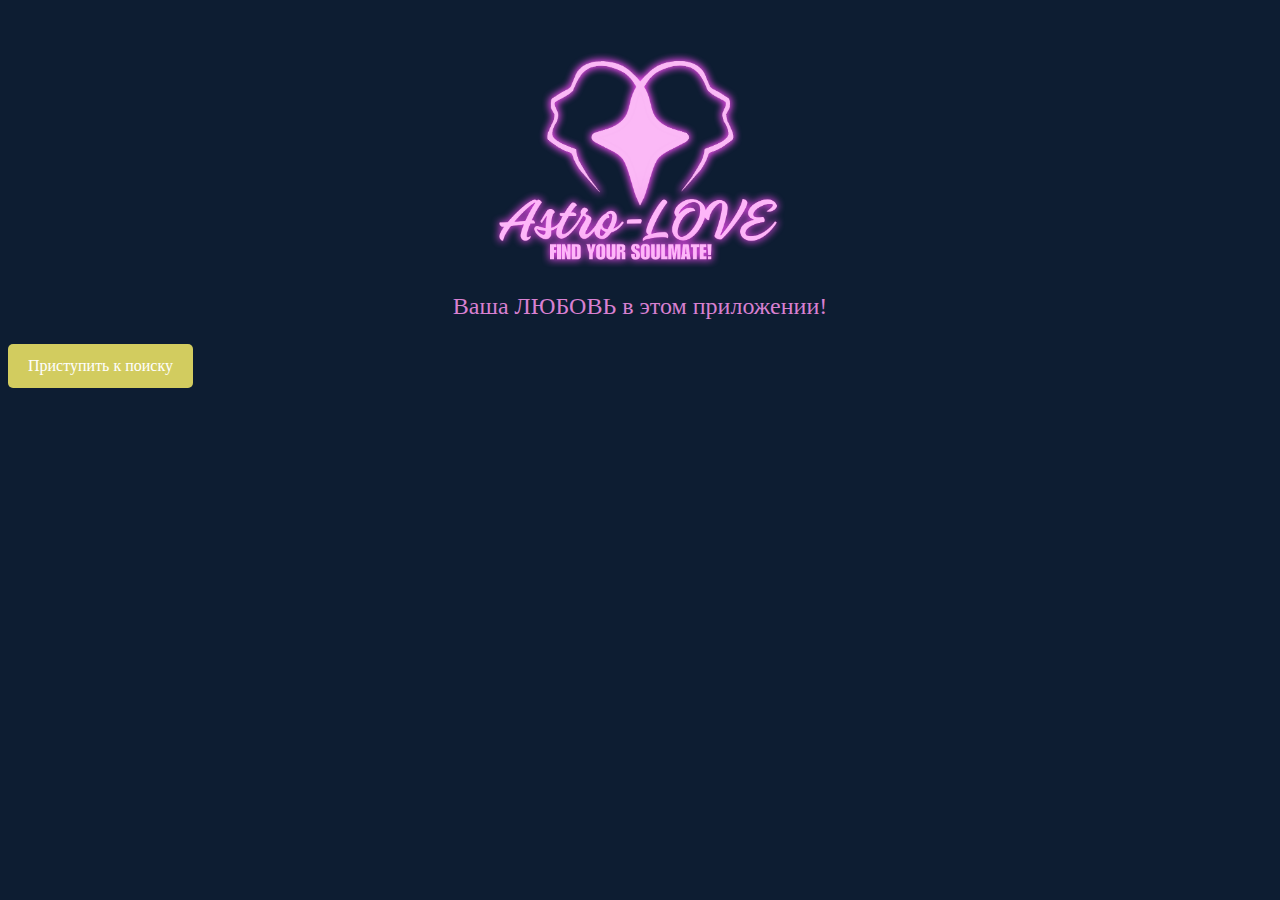
<file: index.html>
<!DOCTYPE html>
<html lang="ru">

<head>
    <meta charset="UTF-8">
    <meta name="viewport"
        content="width=device-width, user-scalable=no, initial-scale=1.0, maximum-scale=1.0, minimum-scale=1.0">
    <meta http-equiv="X-UA-Compatible" content="=ie=edge">
    <title>Astro Love</title>
    <link rel="stylesheet" href="./css/mainPage.css">
</head>

<body>
    <div id="main">

        <img src="./photos/logo_neon_cut.png" alt="INTRO" />
        <p style="text-align:center; color:#d880d1;">Ваша ЛЮБОВЬ в этом приложении!</p>
        <!-- Контейнер для кнопки -->
        <div id="button-container">
        </div>
        <a href="registration.html"><button id="profile">Приступить к поиску</button></a>
    </div>
    <script src="https://telegram.org/js/telegram-web-app.js?56"></script>
    <script src="./javaScript/mainPage.js"></script>
</body>

</html>
</file>
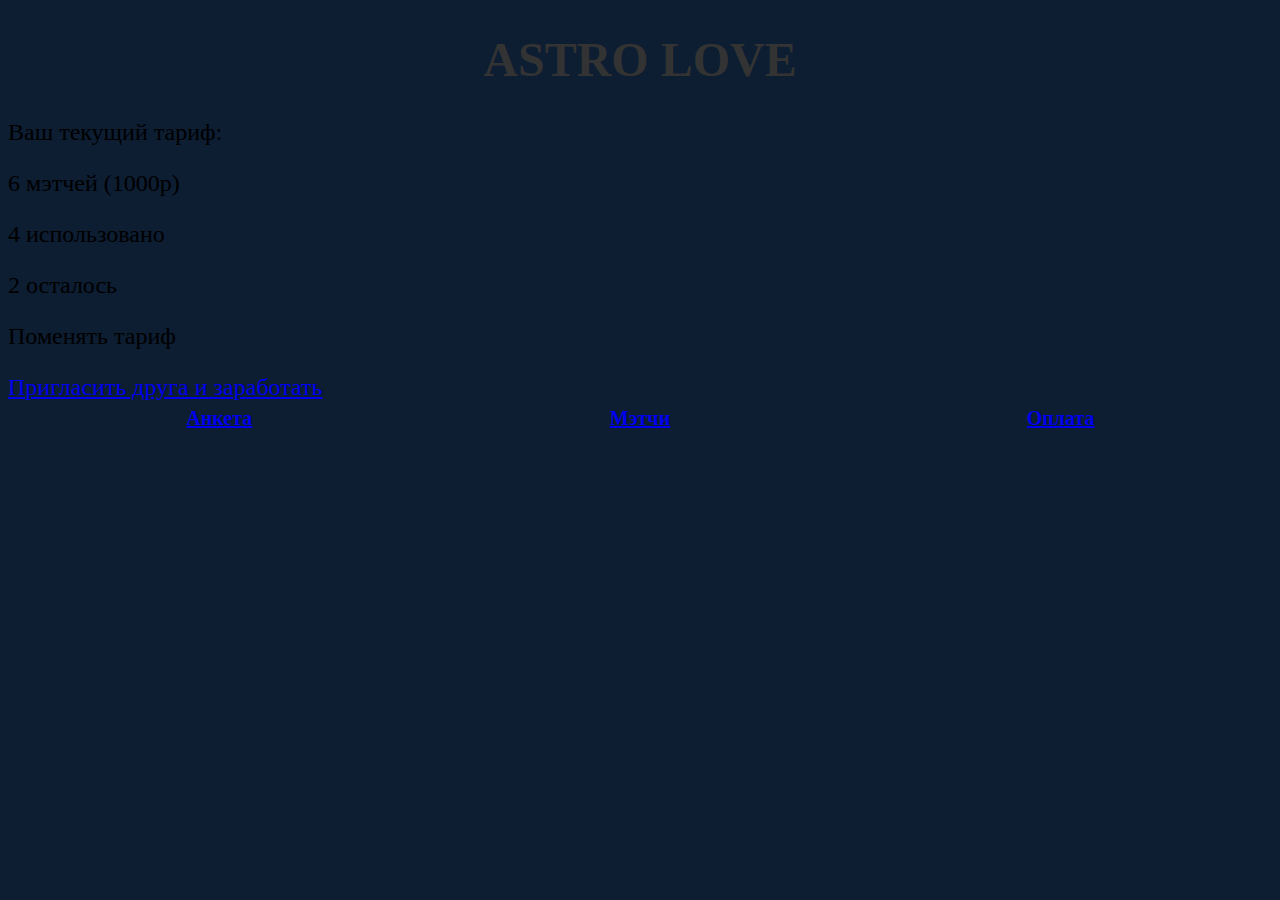
<file: balance.htm>
<!DOCTYPE html>
<html lang="ru">
    <head>
        <meta charset="UTF-8">
        <meta name="viewport" content="width=device-width, user-scalable=no, initial-scale=1.0, maximum-scale=1.0, minimum-scale=1.0">
        <meta http-equiv="X-UA-Compatible" content="=ie=edge">
        <title>Astro Love</title>
        <link rel="stylesheet" href="./css/mainPage.css">
    </head>
    <body>
 
            <h1>ASTRO LOVE</h1>
           <p>Ваш текущий тариф:</p>
            <p>6 мэтчей (1000р)</p>
         <p>4 использовано</p>
         <p>2 осталось</p>
        <p>Поменять тариф</p>
        
        <a href="invitefriend.htm">Пригласить друга и заработать</a>
           
 
 <table class="table-bordered" >
 <tbody>
<td style="width: 33%; text-align: center;"><strong><span style="font-size: 15pt;"><a href="profile.htm" >Анкета</a></span></strong></td>
<td style="width: 33%; ; text-align: center; "><strong><span style="font-size: 15pt;"><a href="match.htm">Мэтчи</a></span></strong></td>
<td style="width: 33%;  text-align: center; "><strong><span style="font-size: 15pt;"><a href="balance.htm">Оплата</a></span></strong></td>
 </tbody>
</table>
        
        <script src="https://telegram.org/js/telegram-web-app.js?56"></script>
        <script src="./javaScript/mainPage.js"></script>
           
    </body>
</html>
</file>
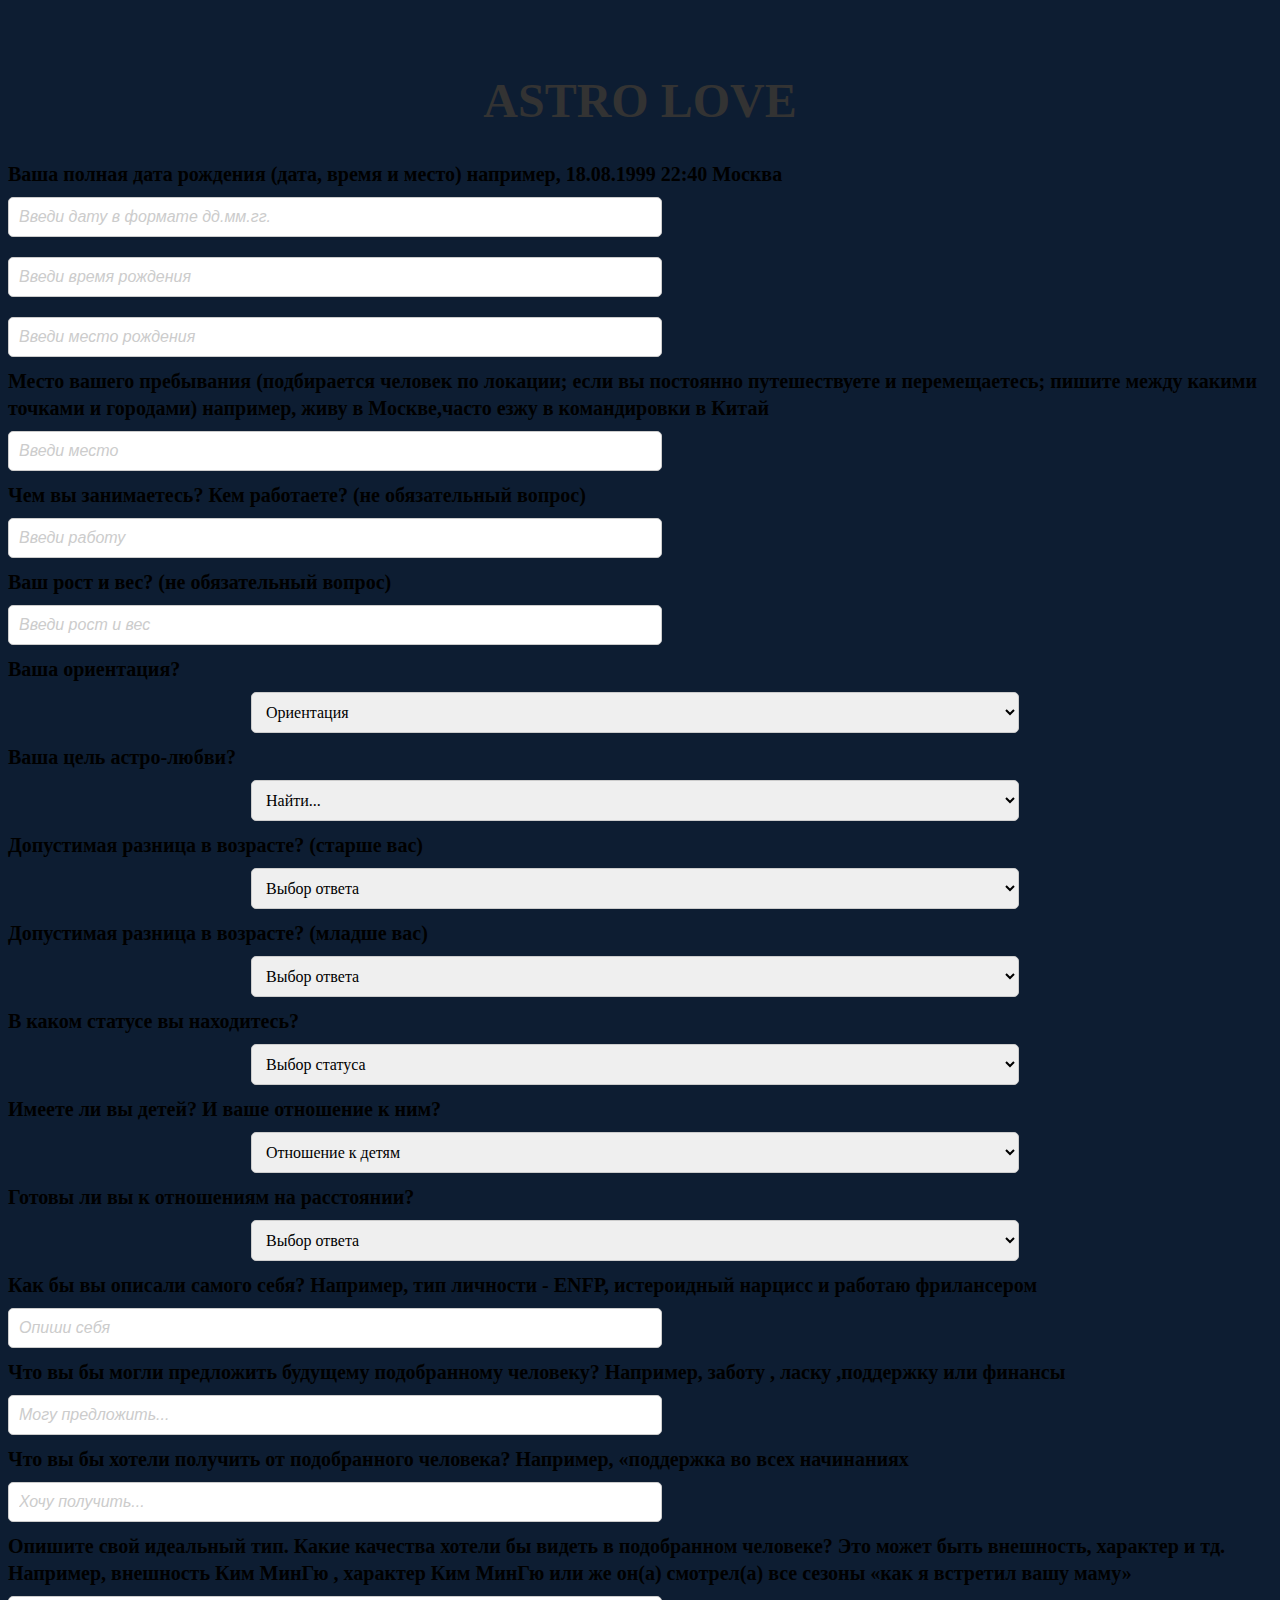
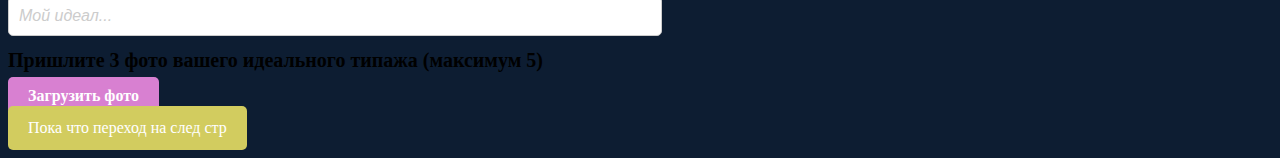
<file: form.html>
<!DOCTYPE html>
<html lang="ru">
    <head>
        <meta charset="UTF-8">
        <meta name="viewport" content="width=device-width, user-scalable=no, initial-scale=1.0, maximum-scale=1.0, minimum-scale=1.0">
        <meta http-equiv="X-UA-Compatible" content="=ie=edge">
        <title>Astro Love</title>
        <link rel="stylesheet" href="./css/mainPage.css">
    </head>
    <body>
        <div id="main">
 <table class="table-bordered" >
 <tbody>
<td style="width: 33%; text-align: center;"><strong><span style="font-size: 10pt;"><a class="active" href="registration.html"style="color:transparent">1</a></span></strong></td>
<td style="width: 33%; ; text-align: center; "><strong><span style="font-size: 10pt;"><a class="active" href="form.html"style="color:transparent">2</a></span></strong></td>
<td style="width: 33%;  text-align: center; "><strong><span style="font-size: 10pt;"><a href="payment.htm"style="color:transparent">3</a></span></strong></td>
 </tbody>
</table>
            <h1>ASTRO LOVE</h1>
<div class="nav-menu">
<table class="table-bordered" >
 <tbody>
<tr style="width: 100%; text-align: center;"><strong><li><span style="font-size: 15pt;">Ваша полная дата рождения (дата, время и место) например, 18.08.1999 22:40 Москва<div><div><input type="text" id="datebirth" placeholder="Введи дату в формате дд.мм.гг."/></div> 
    <div><input type="text" id="birthtime" placeholder="Введи время рождения"/></div><input type="text" id="birthplace" placeholder="Введи место рождения" /></div></span></strong></tr>
<tr style="width: 100%; text-align: center;"><strong><li><span style="font-size: 15pt;">Место вашего пребывания (подбирается человек по локации; если вы постоянно путешествуете и перемещаетесь; пишите между какими точками и городами) например, живу в Москве,часто езжу в командировки в Китай
            <div><input type="text" id="place" placeholder="Введи место"/></div></span></strong></tr>
<tr style="width: 100%; text-align: center;"><strong><li><span style="font-size: 15pt;">Чем вы занимаетесь? Кем работаете? (не обязательный вопрос)<div><input type="text" id="job" placeholder="Введи работу" /></div></span></strong></tr>
     <tr style="width: 100%; text-align: center;"><strong><li><span style="font-size: 15pt;">Ваш рост и вес? (не обязательный вопрос)<div><input type="text" id="height" placeholder="Введи рост и вес" /></div></span></strong></tr>
     <tr style="width: 100%; text-align: center;"><strong><li><span style="font-size: 15pt;">Ваша ориентация?<div id="birthday">
                <select id="orientation">
                    <option value="">Ориентация</option>
                </select>
            </div></span></strong></tr>
     <tr style="width: 100%; text-align: center;"><strong><li><span style="font-size: 15pt;">Ваша цель астро-любви?<div id="birthday">
                <select id="searching">
                    <option value="">Найти...</option>
                </select>
            </div></span></strong></tr>
     <tr style="width: 100%; text-align: center;"><strong><li><span style="font-size: 15pt;">Допустимая разница в возрасте? (старше вас)<div id="birthday">
                <select id="gapage">
                    <option value="">Выбор ответа</option>
                </select>
            </div></span></strong></tr>
     <tr style="width: 100%; text-align: center;"><strong><li><span style="font-size: 15pt;">Допустимая разница в возрасте? (младше вас)<div id="birthday">
                <select id="agegap">
                    <option value="">Выбор ответа</option>
                </select>
            </div></span></strong></tr>
     <tr style="width: 100%; text-align: center;"><strong><li><span style="font-size: 15pt;">В каком статусе вы находитесь?<div id="birthday">
                <select id="status">
                    <option value="">Выбор статуса</option>
                </select>
            </div></span></strong></tr>
     <tr style="width: 100%; text-align: center;"><strong><li><span style="font-size: 15pt;">Имеете ли вы детей? И ваше отношение к ним?<div id="birthday">
                <select id="children">
                    <option value="">Отношение к детям</option>
                </select>
            </div></span></strong></tr>
     <tr style="width: 100%; text-align: center;"><strong><li><span style="font-size: 15pt;">Готовы ли вы к отношениям на расстоянии?<div id="birthday">
                <select id="distance">
                    <option value="">Выбор ответа</option>
                </select>
            </div></span></strong></tr>
     <tr style="width: 100%; text-align: center;"><strong><li><span style="font-size: 15pt;">Как бы вы описали самого себя? Например, тип личности - ENFP, истероидный нарцисс и работаю фрилансером<div><input type="text" id="describe" placeholder="Опиши себя" />
            </div></span></strong></tr>
     <tr style="width: 100%; text-align: center;"><strong><li><span style="font-size: 15pt;">Что вы бы могли предложить будущему подобранному человеку? Например, заботу , ласку ,поддержку или финансы<div><input type="text" id="give" placeholder="Могу предложить..." />
            </div></span></strong></tr>
     <tr style="width: 100%; text-align: center;"><strong><li><span style="font-size: 15pt;">Что вы бы хотели получить от подобранного человека? Например, «поддержка во всех начинаниях<div><input type="text" id="get" placeholder="Хочу получить..." />
            </div></span></strong></tr>
     <tr style="width: 100%; text-align: center;"><strong><li><span style="font-size: 15pt;">Опишите свой идеальный тип. Какие качества хотели бы видеть в подобранном человеке? Это может быть внешность, характер и тд. Например, внешность Ким МинГю , характер Ким МинГю или же он(а) смотрел(а) все сезоны «как я встретил вашу маму»<div><input type="text" id="ideal" placeholder="Мой идеал..." />
            </div></span></strong></tr>
     <tr style="width: 100%; text-align: center;"><strong><li><span style="font-size: 15pt;">Пришлите 3 фото вашего идеального типажа (максимум 5)<div id="button-photos">
                <buttonnew id="idealphoto">Загрузить фото</buttonnew>
            </div></span></strong></tr>
 </tbody>
</table>
    </div>
<a href="payment.htm"><button id="nextpage">Пока что переход на след стр</button></a>
        <!-- Контейнер для кнопки -->
            </div>
        <script src="https://telegram.org/js/telegram-web-app.js?56"></script>
        <script src="./javaScript/mainPage.js"></script>
    </body>
</html>
</file>
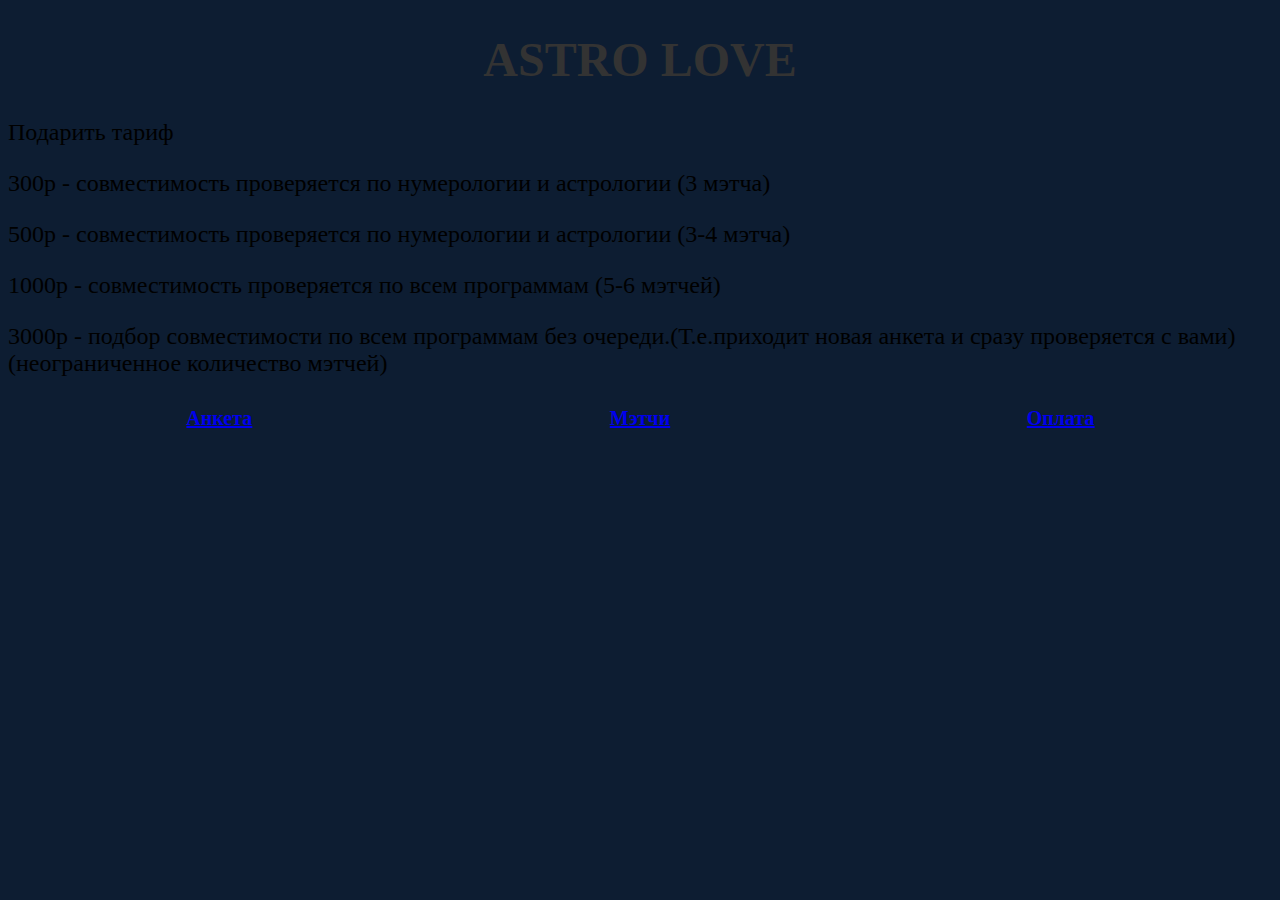
<file: invitefriend.htm>
<!DOCTYPE html>
<html lang="ru">
    <head>
        <meta charset="UTF-8">
        <meta name="viewport" content="width=device-width, user-scalable=no, initial-scale=1.0, maximum-scale=1.0, minimum-scale=1.0">
        <meta http-equiv="X-UA-Compatible" content="=ie=edge">
        <title>Astro Love</title>
        <link rel="stylesheet" href="./css/mainPage.css">
    </head>
    <body>
 
            <h1>ASTRO LOVE</h1>
           <p>Подарить тариф</p>
            <p>300р - совместимость проверяется по нумерологии и астрологии (3 мэтча)</p>
<p>500р - совместимость проверяется по нумерологии и астрологии (3-4 мэтча)</p>
            <p>1000р - совместимость проверяется по всем программам (5-6 мэтчей)</p>
            <p>3000р - подбор совместимости по всем программам без очереди.(Т.е.приходит новая анкета и сразу проверяется с вами) (неограниченное количество мэтчей)</p>
 
 <table class="table-bordered" >
 <tbody>
<td style="width: 33%; text-align: center;"><strong><span style="font-size: 15pt;"><a href="profile.htm" >Анкета</a></span></strong></td>
<td style="width: 33%; ; text-align: center; "><strong><span style="font-size: 15pt;"><a href="match.htm">Мэтчи</a></span></strong></td>
<td style="width: 33%;  text-align: center; "><strong><span style="font-size: 15pt;"><a href="balance.htm">Оплата</a></span></strong></td>
 </tbody>
</table>
        
        <script src="https://telegram.org/js/telegram-web-app.js?56"></script>
        <script src="./javaScript/mainPage.js"></script>
           
    </body>
</html>
</file>
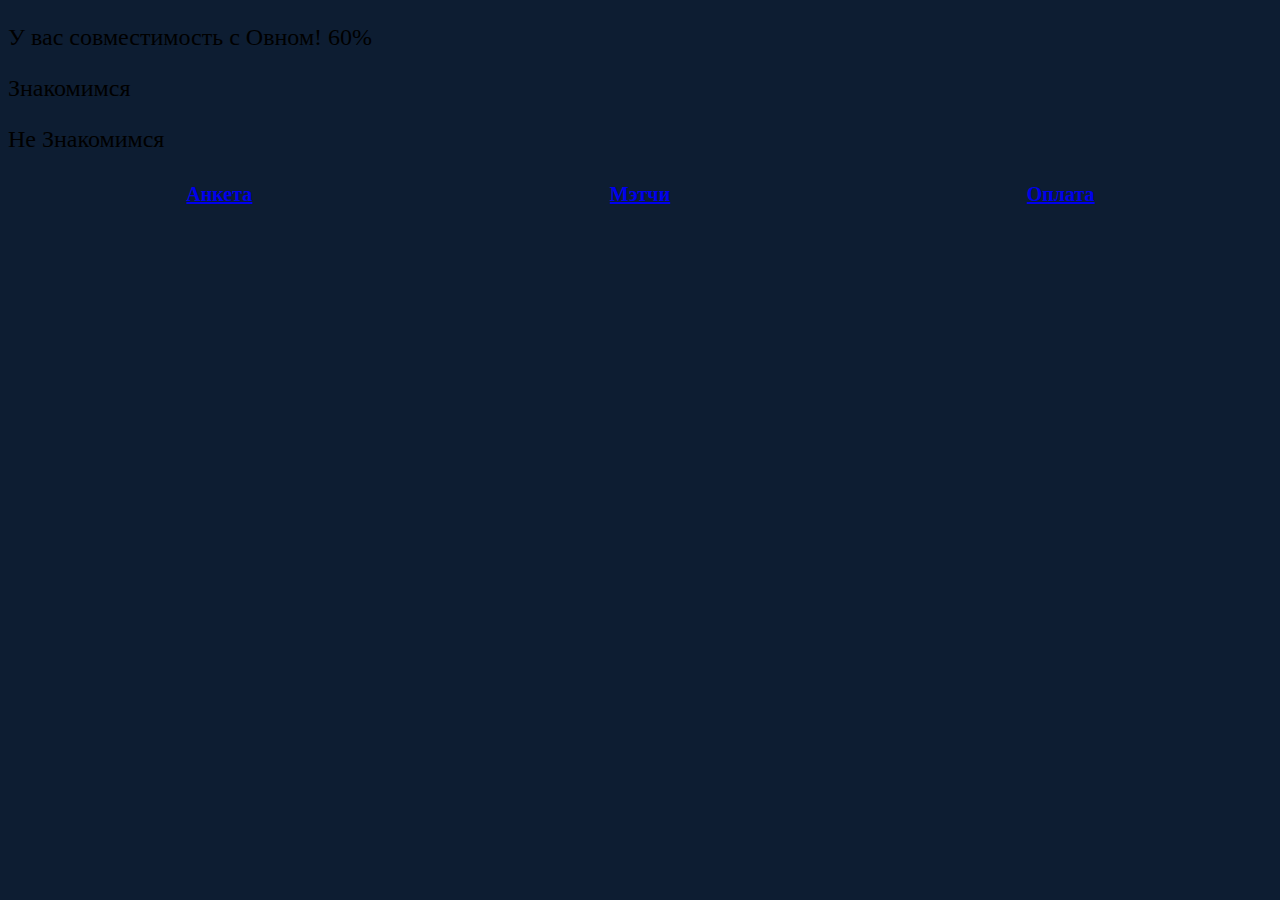
<file: match.htm>
<!DOCTYPE html>
<html lang="ru">
    <head>
        <meta charset="UTF-8">
        <meta name="viewport" content="width=device-width, user-scalable=no, initial-scale=1.0, maximum-scale=1.0, minimum-scale=1.0">
        <meta http-equiv="X-UA-Compatible" content="=ie=edge">
        <title>Astro Love</title>
        <link rel="stylesheet" href="./css/mainPage.css">
    </head>
    <body>
        
            
            
 <p>У вас совместимость с Овном! 60%</p>
            <p>Знакомимся</p>
         <p>Не Знакомимся</p>
            
   
            <div id="main">
 <table class="table-bordered" >
 <tbody>
<td style="width: 33%; text-align: center;"><strong><span style="font-size: 15pt;"><a href="profile.htm" >Анкета</a></span></strong></td>
<td style="width: 33%; ; text-align: center; "><strong><span style="font-size: 15pt;"><a href="match.htm">Мэтчи</a></span></strong></td>
<td style="width: 33%;  text-align: center; "><strong><span style="font-size: 15pt;"><a href="balance.htm">Оплата</a></span></strong></td>
 </tbody>
</table>
        
       
         </div>
        <script src="https://telegram.org/js/telegram-web-app.js?56"></script>
        <script src="./javaScript/mainPage.js"></script>
    </body>
</html>
</file>
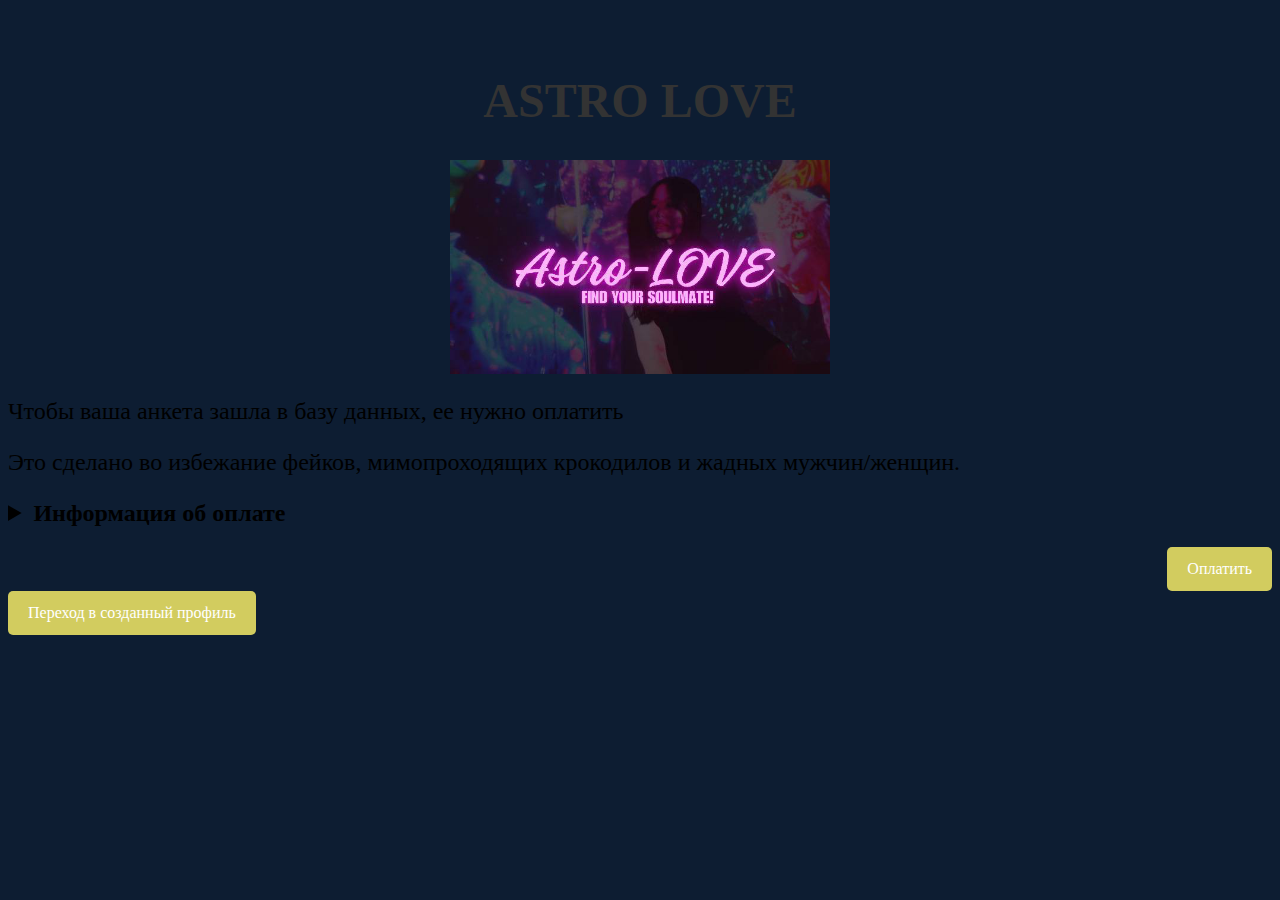
<file: payment.htm>
<!DOCTYPE html>
<html lang="ru">
    <head>
        <meta charset="UTF-8">
        <meta name="viewport" content="width=device-width, user-scalable=no, initial-scale=1.0, maximum-scale=1.0, minimum-scale=1.0">
        <meta http-equiv="X-UA-Compatible" content="=ie=edge">
        <title>Astro Love</title>
        <link rel="stylesheet" href="./css/mainPage.css">
    </head>
    <body>
        <div id="main">
 
 <table class="table-bordered" >
 <tbody>
<td style="width: 33%; text-align: center;"><strong><span style="font-size: 10pt;"><a class="active" href="registration.html"style="color:transparent">1</a></span></strong></td>
<td style="width: 33%; ; text-align: center; "><strong><span style="font-size: 10pt;"><a class="active" href="form.html"style="color:transparent">2</a></span></strong></td>
<td style="width: 33%;  text-align: center; "><strong><span style="font-size: 10pt;"><a class="active" href="payment.htm"style="color:transparent">3</a></span></strong></td>
 </tbody>
</table>
            <h1>ASTRO LOVE</h1>
            <img src="./photos/intro.png" alt="INTRO" />
           
            
 <p>Чтобы ваша анкета зашла в базу данных, ее нужно оплатить</p>
         <p>Это сделано во избежание фейков, мимопроходящих крокодилов и жадных мужчин/женщин.</p>
            
            <div class="details"><details>
<summary><span><strong>Информация об оплате</strong></span></summary>
<div ><p>300р - совместимость проверяется по нумерологии и астрологии (3 мэтча)</p>
<p>500р - совместимость проверяется по нумерологии и астрологии (3-4 мэтча)</p>
            <p>1000р - совместимость проверяется по всем программам (5-6 мэтчей)</p>
            <p>3000р - подбор совместимости по всем программам без очереди.(Т.е.приходит новая анкета и сразу проверяется с вами) (неограниченное количество мэтчей)</p></div>
</details></div>
                  <!-- Контейнер для кнопки -->
            <div id="button-container">
                <button id="pay">Оплатить</button>
            </div>
            <a href="profile.htm"><button id="profile">Переход в созданный профиль</button></a>
            
      
        
        <script src="https://telegram.org/js/telegram-web-app.js?56"></script>
        <script src="./javaScript/mainPage.js"></script>
            </div>
    </body>
</html>
</file>
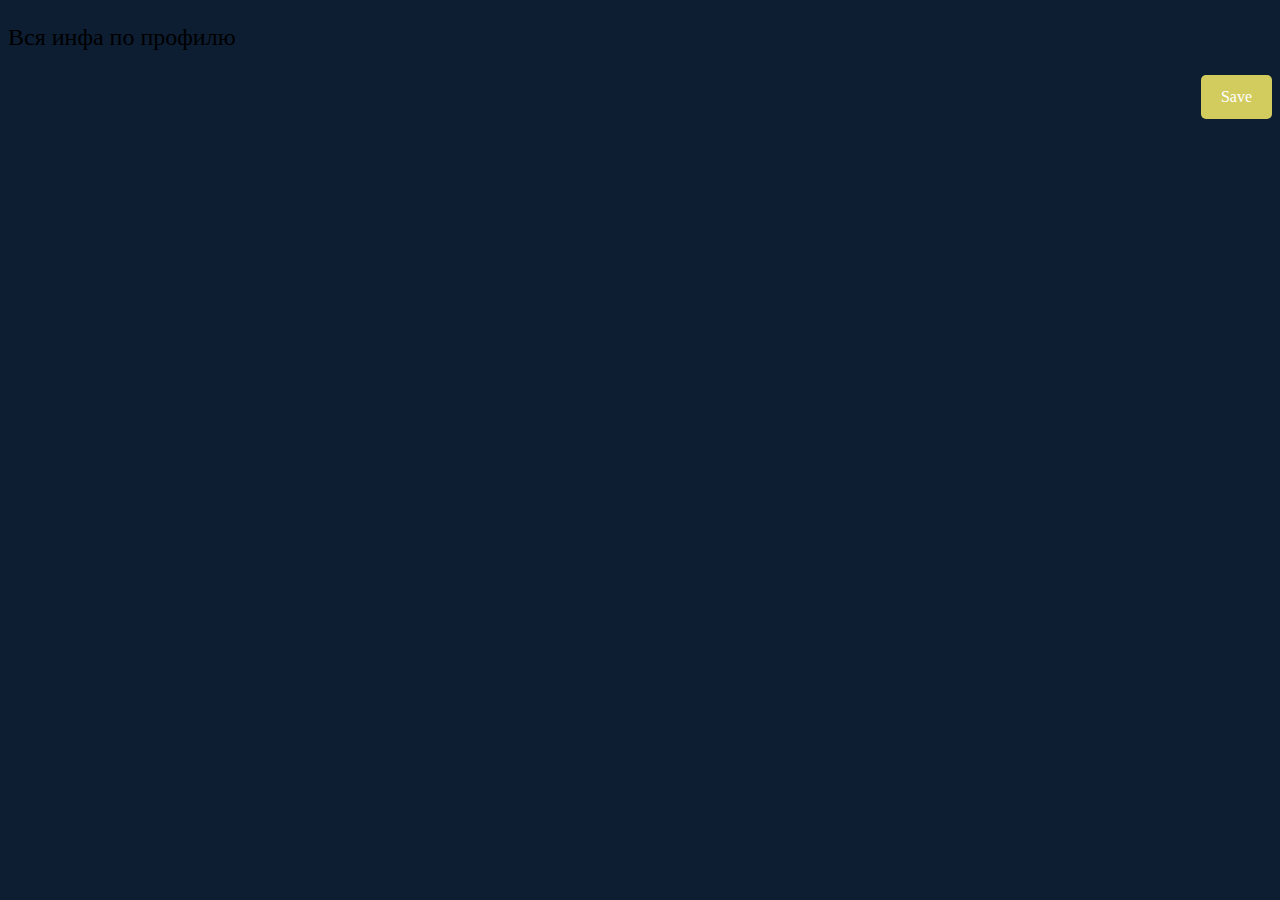
<file: profile.htm>
<!DOCTYPE html>
<html lang="ru">
    <head>
        <meta charset="UTF-8">
        <meta name="viewport" content="width=device-width, user-scalable=no, initial-scale=1.0, maximum-scale=1.0, minimum-scale=1.0">
        <meta http-equiv="X-UA-Compatible" content="=ie=edge">
        <title>Astro Love</title>
        <link rel="stylesheet" href="./css/mainPage.css">
    </head>
    <body>
        <div id="main">
            
            
 <p>Вся инфа по профилю</p>
   
            
        <!-- Контейнер для кнопки -->
            <div id="button-container">
                <button id="next">Save</button>
            </div>
       
         </div>
        <script src="https://telegram.org/js/telegram-web-app.js?56"></script>
        <script src="./javaScript/mainPage.js"></script>
    </body>
</html>
</file>
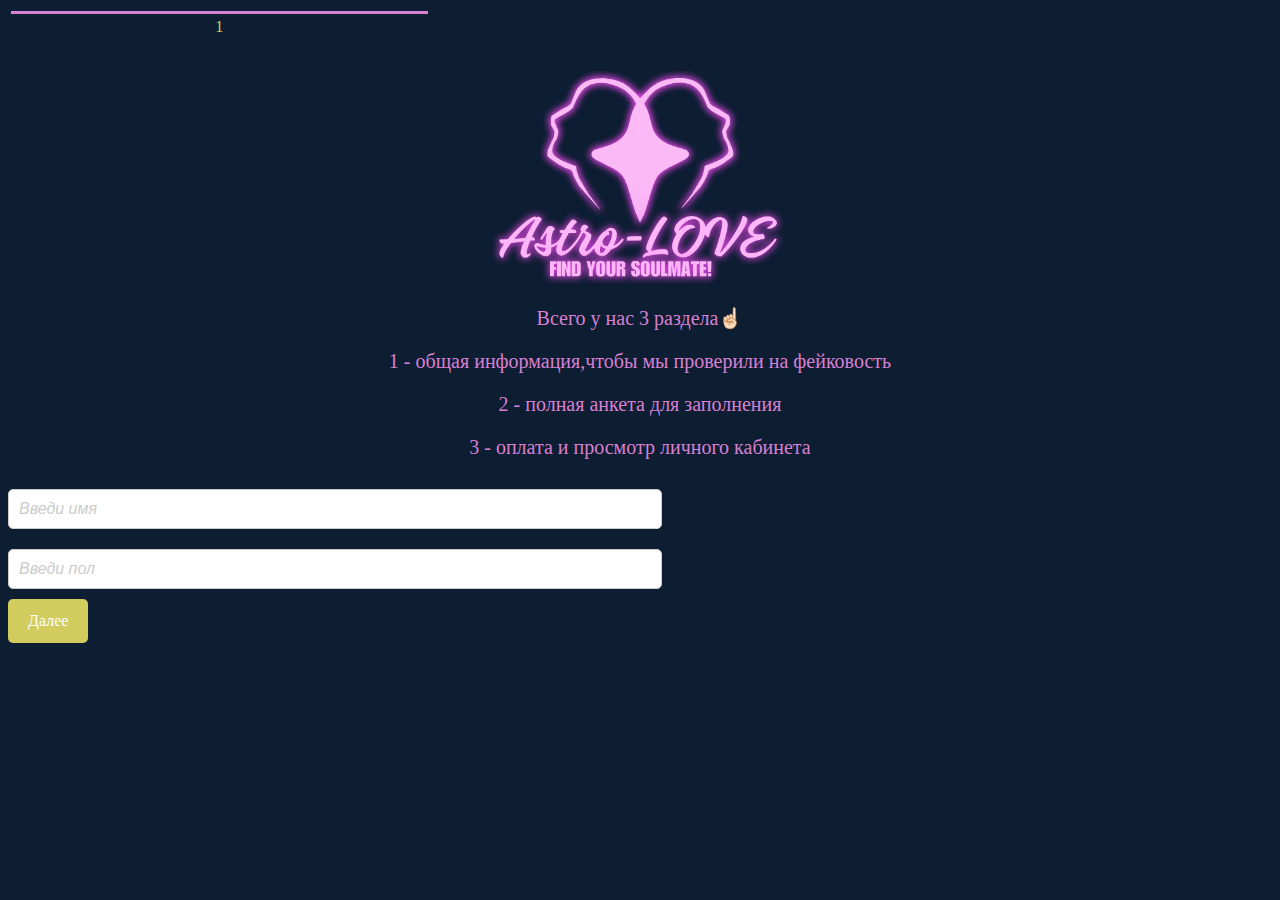
<file: registration.html>
<!DOCTYPE html>
<html lang="ru">

<head>
    <meta charset="UTF-8">
    <meta name="viewport"
        content="width=device-width, user-scalable=no, initial-scale=1.0, maximum-scale=1.0, minimum-scale=1.0">
    <meta http-equiv="X-UA-Compatible" content="=ie=edge">
    <title>Astro Love</title>
    <link rel="stylesheet" href="./css/mainPage.css">
</head>
<body>
    <table class="table-bordered">
        <tbody>
            <td style="width: 33%; text-align: center;">
                <div id="rectangle1"><span style="color:#d2cc5f; font-size: 12pt;">1</span></div>
            </td>
            <td style="width: 33%;  text-align: center; ">
                <div id="rectangle2"><span style="color:#d2cc5f;font-size: 12pt;">2</span></div>
            </td>
            <td style="width: 33%;  text-align: center; ">
                <div id="rectangle3"><span style="color:#d2cc5f;font-size: 12pt;">3</span></div>
            </td>
        </tbody>
    </table>

    <img src="./photos/logo_neon_cut.png" alt="INTRO" />

    <div id="regist1">
        <p style="text-align:center;color:#d880d1;font-size: 15pt;">Всего у нас 3 раздела☝🏻</p>
<p style="text-align:center;color:#d880d1;font-size: 15pt;">1 - общая информация,чтобы мы проверили на фейковость</p>
<p style="text-align:center;color:#d880d1;font-size: 15pt;">2 - полная анкета для заполнения</p>
<p style="text-align:center;color:#d880d1;font-size: 15pt;">3 - оплата и просмотр личного кабинета</p>
        <!-- Поле для ввода имени -->
        <input type="text" id="name" placeholder="Введи имя" />
        <!-- Поле для пола -->
        <input type="text" id="sex" placeholder="Введи пол" />
        <!-- Контейнер для кнопки для загрузки фото -->
        <!-- <div id="button-photos">
            <input type="file" id="photoInput" style="display: none;">
            <button id="yourphoto">Загрузить фото</button>
        </div> -->
    </div>
    <div id="regist2">
        <table class="table-bordered">
            <tbody>
                <tr style="width: 100%; "><strong>
                       <li style="margin:10px;"> <span style="font-size: 15pt; ">1. Ваша полная дата рождения (дата, время и место) <div>(например,18.08.1999 22:40 Москва)</div><div>
                                    <div><input type="text" id="datebirth"
                                            placeholder="Введи дату в формате дд.мм.гг." /></div>
                                    <div><input type="text" id="birthtime" placeholder="Введи время рождения" /></div>
                                    <input type="text" id="birthplace" placeholder="Введи место рождения" />
                                </div></span>
                    </strong></tr>
                <tr style="width: 100%; "><strong>
                        <li style="margin:10px;"><span style="font-size: 15pt;">2. Место вашего пребывания <div>(подбирается человек по локации)</div>
                                <div><input type="text" id="place" placeholder="Введи место" /></div>
                            </span>
                    </strong></tr>
                <tr style="width: 100%; "><strong>
                        <li style="margin:10px;"><span style="font-size: 15pt;">3. Ваша ориентация?<div id="birthday">
                                    <select id="orientation">
                                        <option value="">Ориентация</option>
                                    </select>
                                </div></span>
                    </strong></tr>
                <tr style="width: 100%; "><strong>
                        <li style="margin:10px;"><span style="font-size: 15pt;">4. Ваша цель астро-любви?<div id="birthday">
                                    <select id="searching">
                                        <option value="">Найти...</option>
                                    </select>
                                </div></span>
                    </strong></tr>
                <tr style="width: 100%; "><strong>
                        <li style="margin:10px;"><span style="font-size: 15pt;">5. В каком статусе вы находитесь?<div id="birthday">
                                    <select id="status">
                                        <option value="">Выбор статуса</option>
                                    </select>
                                </div></span>
                    </strong></tr>
                <tr style="width: 100%; "><strong>
                       <li style="margin:10px;"><span style="font-size: 15pt;">6. Допустимая разница в возрасте? (старше вас)<div
                                    id="birthday">
                                    <select id="gapage">
                                        <option value="">Выбор ответа</option>
                                    </select>
                                </div></span>
                    </strong></tr>
                <tr style="width: 100%; "><strong>
                        <li style="margin:10px;"><span style="font-size: 15pt;">7. Допустимая разница в возрасте? (младше вас)<div
                                    id="birthday">
                                    <select id="agegap">
                                        <option value="">Выбор ответа</option>
                                    </select>
                                </div></span>
                    </strong></tr>
                <tr style="width: 100%; "><strong>
                        <li style="margin:10px;"><span style="font-size: 15pt;">8. Готовы ли вы к отношениям на расстоянии?<div id="birthday">
                                    <select id="distance">
                                        <option value="">Выбор ответа</option>
                                    </select>
                                </div></span>
                    </strong></tr>
                <tr style="width: 100%; "><strong>
                        <li style="margin:10px;"><span style="font-size: 15pt;">9. Как бы вы описали самого себя? <div>(Например, тип личности - ENFP,
                                истероидный нарцисс и работаю фрилансером)</div><div><input type="text" id="describe"
                                        placeholder="Опиши себя" />
                                </div></span>
                    </strong></tr>
                <tr style="width: 100%; "><strong>
                        <li style="margin:10px;"><span style="font-size: 15pt;">10. Что вы бы могли предложить будущему подобранному
                                человеку? <div>(Например, заботу , ласку ,поддержку или финансы)</div><div><input type="text"
                                        id="give" placeholder="Могу предложить..." />
                                </div></span>
                    </strong></tr>
                <tr style="width: 100%; "><strong>
                        <li style="margin:10px;"><span style="font-size: 15pt;">11. Что вы бы хотели получить от подобранного человека?<div> (Например,
                                «поддержка во всех начинаниях)</div><div><input type="text" id="get"
                                        placeholder="Хочу получить..." />
                                </div></span>
                    </strong></tr>
                <tr style="width: 100%; "><strong>
                        <li style="margin:10px;"><span style="font-size: 15pt;">12. Опишите свой идеальный тип. Какие качества хотели бы видеть в
                                подобранном человеке? Это может быть внешность, характер и тд. <div>(Например, важно, чтобы человек был заботливый)</div>
                                <div><input type="text" id="ideal" placeholder="Мой идеал..." />
                                </div>
                            </span>
                    </strong></tr>
                 <!-- Поле для ссылки на соцсеть -->
                <tr style="width: 100%; "><strong>
                       <li style="margin:10px;"><span style="font-size: 15pt;">13. Введите ссылку на соц.сеть
        <input type="url" id="social" placeholder="Ссылка на соц. сеть" />
                            </span>
                    </strong></tr>
                <!-- Если что поменять: просить не фото а ссылки на фото из соцсетей -->
                <tr style="width: 100%; "><strong>
                        <li style="margin:10px;"><span style="font-size: 15pt;">14. Загрузите свою фотографию<div id="button-photos">
                                    <input type="file" id="photoInput" style="display: none;">
                                    <button id="yourphoto">Загрузить фото</button>
                                </div></span>
                    </strong></tr>
            </tbody>
        </table>
    </div>
    <div id="regist3">
        <p><span style="font-size: 15pt;">Вы почти справились!👏🏻
    Анкету нужно оплатить,чтобы она попала в базу данных и вам приходили МЭТЧИ🔥</span></p>
        <p><span style="font-size: 15pt;">Это сделано во избежание фейков, мимопроходящих крокодилов и людей с нищебродским мышлением.</span></p>

        <div class="details"  >
            <details style="color: #ff4dff;">
                <summary><span style="font-size: 15pt; "><strong>Тарифы оплаты</strong></span></summary>
                <div>
                    <p><span style="font-size: 15pt; ">
🔢300₽ - совместимость проверяется по нумерологии и астрологии
(3 мэтча)</span>

<p><span style="font-size: 15pt;">🧿500₽ - совместимость проверяется по нумерологии и астрологии
(4-5 мэтча)</span></p>

<p><span style="font-size: 15pt;">🔮1000₽ - совместимость проверяется по всем программам.
(6 - 10 мэтчей)</span> </p>

<p><span style="font-size: 15pt;">💎3000₽ - подбор совместимости по всем программам без очереди.
то есть приходит новая анкета и сразу проверяется с вами 
(неограниченное количество мэтчей)</span></p>
                </div>
            </details>
        </div>
        <!-- Контейнер для кнопки -->
        <div id="button-container">
            <button id="pay">Оплатить</button>
        </div>
        <button id="profile" onclick="profile();">Переход в созданный профиль</button>
        <div id="button-container">
        <button id="save">Save</button>
    </div>
    </div>
    <button id="next" onclick="regist();">Далее</button>

    <button id="next1" onclick="reg();">Далее</button>

   <button id="return" onclick="back1();">Назад</button>
    <button id="return1" onclick="back2();">Назад</button>
    
    <script src="https://telegram.org/js/telegram-web-app.js?56"></script>
    <script src="./javaScript/mainPage.js"></script>
    
</body>

</html>
</file>
<file: css/mainPage.css>
@font-face {
    font-family: "Mulish";
    font-style: normal;
    src: local("Mulish"),
        local("Mulish-Bold"),
        url("/fonts/Mulish-Bold.ttf") format("ttf");
    
}
body {
  background:  #0d1d32;
  font-size: 24px;
  font-family: 'Montserrat Light', Microsoft YaHei Light;
    
}
h1 {
    font-family: 'Montserrat Light', Microsoft YaHei Light;
    font-weight: bold;
    text-align: center;
    color: #333;
}
button {
    font-family: 'Montserrat Light', Microsoft YaHei Light;
    font-size: 16px;
    color: #555;
    line-height: 1.5;
}
/* Для что-то вроде меню наверху, будут полоски или номера для навигации*
 /* в ul background-color: #830b72обычный цвет кнопок;/6c1343бордо  0d1d32синий  fae1e5нежно-розовый  efefefбазовый d2cc5fзолотой  ff4dffрозовый  840b72розово-бордовый  0f3a27зеленый  9964b8сиреневый
#efefef; 
ul {
    list-style-type: none;
    margin:0;
    padding:0;
    overflow: hidden;
    text-align: center;
}
li {
    float: left;
    border-right: 5px solid transparent;
}
li a:hover {
    background-color: transparent;
    color:white;
}*/
/* это для верхнего типа меню*/


/* части анкеты прячутся и показываются тут*/
#regist2 {
    display: none;
    list-style-type: none;
    text-align: left;
    color:lightgray;
}

#next1 {
    display: none;
    list-style-type: none;
    text-align: center;
   
}

#next {
    display: block;
    list-style-type: none;
    text-align: center;
}

#regist3 {
    display: none;
    list-style-type: none;
    text-align: center;
    color:lightgray;
}

#rectangle1 {
    width: 100%;
    height: 3px;
    background: #d880d1;
}

#rectangle2 {
    display: none;
    width: 100%;
    height: 3px;
    background: #d880d1;

}

#rectangle3 {
    display: none;
    width: 100%;
    height: 3px;
    background: #d880d1;

}

/* это анкета тут выделяется черным
li :hover {
    color: lightgray;
}

li {
    color: black;
   
}
*/
.table-bordered {
    border-collapse: separate;
    width: 100%;
    height: 10%;
    background-color: transparent;
    border-style: hidden;
    margin-left: auto;
    margin-right: auto;
    text-align: left;
}

img {
    width: 100%;
    height: auto;
    display: block;
    margin: 20px auto;

}

@media (min-width: 768px) {
    img {
        width: 50%;
    }
}

@media (min-width: 1200px) {
    img {
        width: 30%;
    }
}

 
/* Поля ввода */
input[type="text"],
input[type="url"],
select {
    width: 50%;
    /* Используется вся доступная ширина */
    max-width: 768px;
    /* Ограничение на максимальную ширину */
    padding: 10px;
    margin: 10px 0;
    border: 1px solid #ccc;
    border-radius: 5px;
    font-size: 16px;
    font-family: 'Montserrat Light', sans-serif;
}
/* Для поля ввода имени (когда оно пустое, появляется серый текст) */
input::placeholder {
    font-family: 'Montserrat Light', sans-serif;
    color: #ccc;
    font-style: italic;
}
/* Для поля ввода даты рождения */
#birthday {
    font-family: 'Montserrat Light', Microsoft YaHei Light;
    display: flex;
    justify-content: center;
}

#birthday select {
    font-family: 'Montserrat Light', Microsoft YaHei Light;
    flex: 1;
    margin-right: 10px;
}


/* Для placeholder в селектах (дата рождения) */
#birthday selec ::placeholder {
    font-family: 'Montserrat Light', Microsoft YaHei Light;
    color: #9964b8;
    font-style: italic;
}

/* Фокус на поле ввода */
input:focus,
select:focus {
    outline: none;
    border-color: #9964b8;
}

/* Стиль кнопки */
button {
    font-family: 'Montserrat Light', Microsoft YaHei Light;
    background-color: #d2cc5f;
    color: white;
    font-size: 16px;
    padding: 10px 20px;
    border: none;
    border-radius: 5px;
    cursor: pointer;
}

/* Стиль еще одной кнопки */
buttonnew {
    font-family: 'Montserrat Light', Microsoft YaHei Light;
    background-color: #d880d1;
    color: white;
    font-size: 16px;
    padding: 10px 20px;
    border: none;
    border-radius: 5px;
    cursor: pointer;
}

button:hover {
    background-color: #d880d1;
}

buttonnew:hover {
    background-color: #9964b8;
}

/* Оборачиваем кнопку в контейнер для выравнивания по правому краю */
#button-container {
    display: flex;
    justify-content: flex-end;
    margin-top: 20px;
}
#return{
     display: none;
}
#return1{
     display: none;
}
#button-photos {
    margin-top: 10px;
}

/* Адаптивность для мобильных устройств */
@media (max-width: 768px) {
    #birthday-container {
        flex-direction: column;
    }

    #birthday-container select {
        width: 50%;
        margin-bottom: 10px;
    }

    button {
        width: 100%;
        margin-top: 20px;
    }
}

/* Адаптивность для более широких экранов (например, для планшетов и ПК) */
@media (min-width: 768px) {
    button {
        width: auto;
    }
}
</file>
